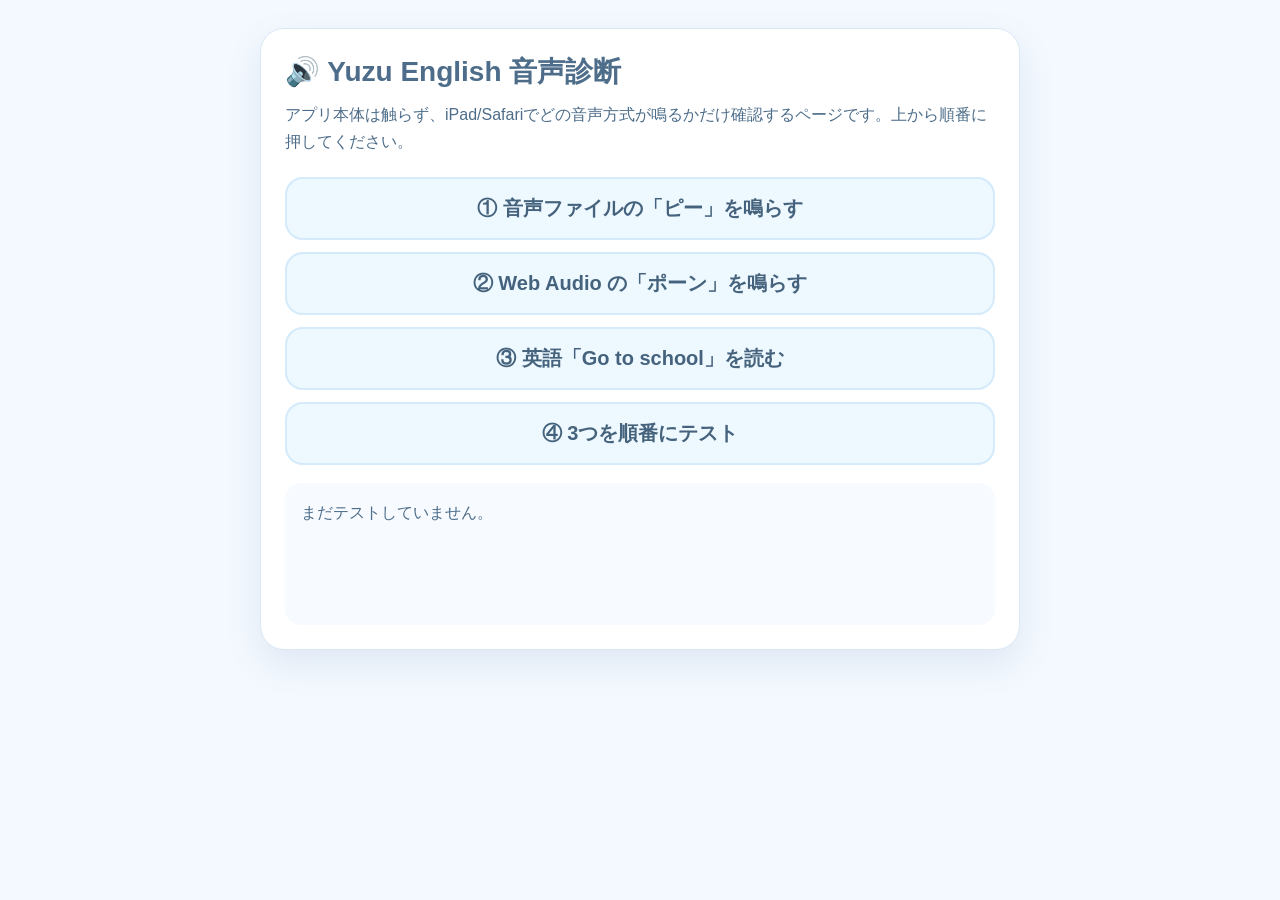
<file: audio-test.html>
<!doctype html><html lang="ja"><head><meta charset="utf-8"><meta name="viewport" content="width=device-width,initial-scale=1,viewport-fit=cover"><title>Yuzu English 音声テスト</title><style>body{margin:0;background:#f4f9ff;font-family:-apple-system,BlinkMacSystemFont,"Hiragino Sans","Yu Gothic",sans-serif;color:#4d6d8a}.wrap{max-width:760px;margin:auto;padding:28px}.card{background:#fff;border:1px solid #dbe8f4;border-radius:24px;padding:24px;box-shadow:0 14px 36px rgba(70,110,150,.12)}h1{margin:0 0 10px;font-size:28px}.lead{line-height:1.7;margin-bottom:22px}.btn{display:block;width:100%;padding:18px;margin:12px 0;border:0;border-radius:18px;font-size:20px;font-weight:800;color:#45637d;background:#eef8ff;box-shadow:inset 0 0 0 2px #d5eafa}.btn:active{transform:scale(.99)}#log{white-space:pre-wrap;background:#f7fbff;border-radius:16px;padding:16px;min-height:110px;line-height:1.7;margin-top:18px}.ok{background:#e9fff1}.warn{background:#fff4e8}</style></head><body><div class="wrap"><div class="card"><h1>🔊 Yuzu English 音声診断</h1><div class="lead">アプリ本体は触らず、iPad/Safariでどの音声方式が鳴るかだけ確認するページです。上から順番に押してください。</div><button class="btn" id="wavBtn">① 音声ファイルの「ピー」を鳴らす</button><button class="btn" id="webBtn">② Web Audio の「ポーン」を鳴らす</button><button class="btn" id="speechBtn">③ 英語「Go to school」を読む</button><button class="btn" id="allBtn">④ 3つを順番にテスト</button><div id="log">まだテストしていません。</div><audio id="wav" preload="auto" src="[data-uri]"></audio></div></div><script>const log=document.getElementById('log');function add(s){log.textContent=(log.textContent==='まだテストしていません。'?'':log.textContent+'\n')+s}async function wavTest(){const a=document.getElementById('wav');try{a.currentTime=0;await a.play();add('① audio.play(): 成功');return true}catch(e){add('① audio.play(): 失敗 '+e.name+' '+e.message);return false}}async function webTest(){try{const C=window.AudioContext||window.webkitAudioContext;if(!C)throw new Error('AudioContextなし');const c=new C();if(c.state==='suspended')await c.resume();const o=c.createOscillator(),g=c.createGain();o.frequency.value=660;o.type='sine';g.gain.value=.18;o.connect(g);g.connect(c.destination);o.start();o.stop(c.currentTime+.35);add('② Web Audio: 成功 state='+c.state);return true}catch(e){add('② Web Audio: 失敗 '+e.name+' '+e.message);return false}}async function speechTest(){try{if(!('speechSynthesis'in window))throw new Error('speechSynthesisなし');speechSynthesis.cancel();speechSynthesis.resume();const u=new SpeechSynthesisUtterance('Go to school');u.lang='en-US';u.rate=.8;u.onstart=()=>add('③ Speech: startイベント');u.onend=()=>add('③ Speech: endイベント');u.onerror=e=>add('③ Speech: error '+e.error);speechSynthesis.speak(u);add('③ Speech: speak()実行');return true}catch(e){add('③ Speech: 失敗 '+e.name+' '+e.message);return false}}wavBtn.onclick=wavTest;webBtn.onclick=webTest;speechBtn.onclick=speechTest;allBtn.onclick=async()=>{log.textContent='';await wavTest();setTimeout(webTest,700);setTimeout(speechTest,1500)};</script></body></html>
</file>
